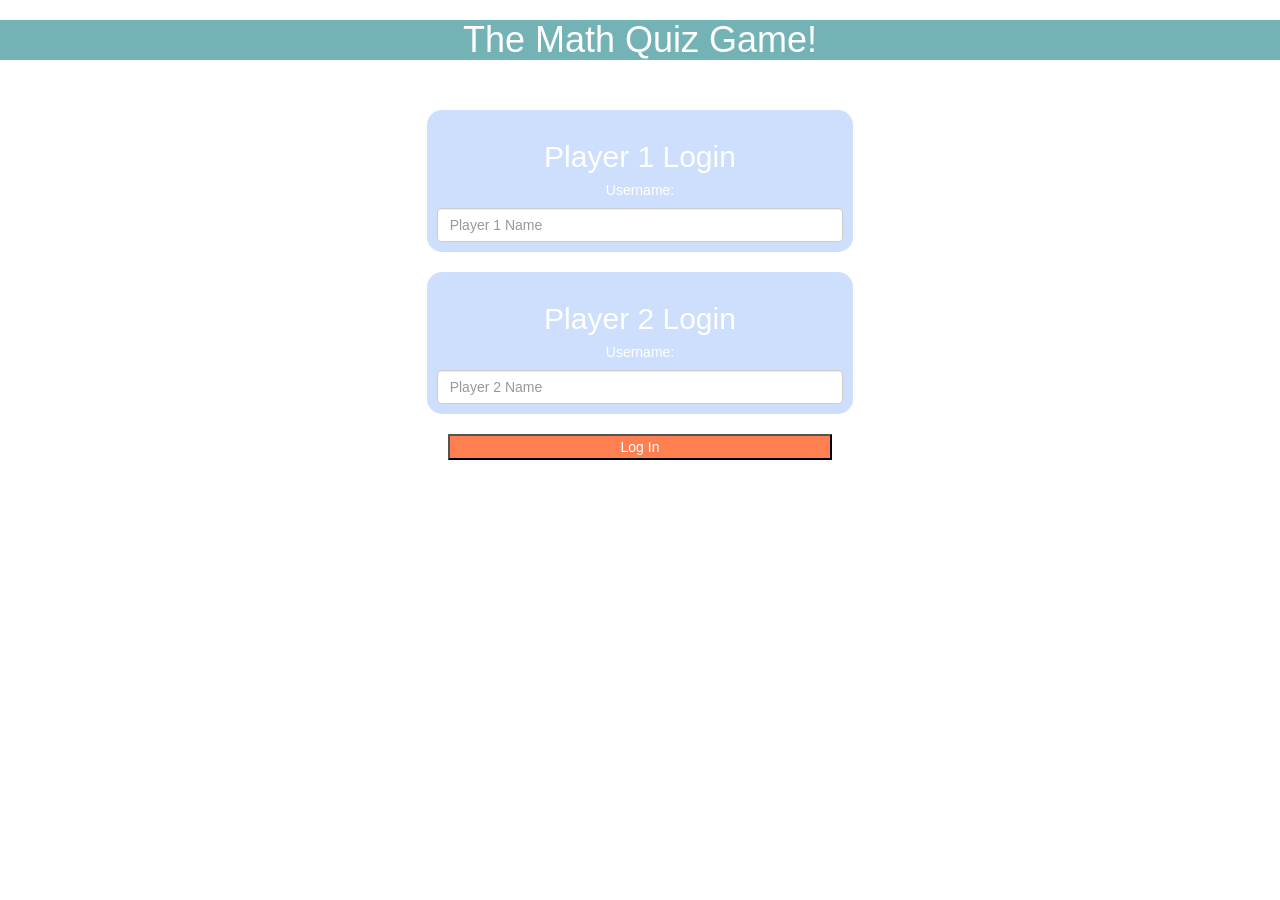
<file: index.html>
<html>

<head>
	<title>The Math Quiz Game!</title>

	<meta name="viewport" content="width=device-width, initial-scale=1">
	<link rel="stylesheet" href="https://maxcdn.bootstrapcdn.com/bootstrap/3.4.0/css/bootstrap.min.css">
	<script src="https://ajax.googleapis.com/ajax/libs/jquery/3.4.1/jquery.min.js"></script>
	<script src="https://maxcdn.bootstrapcdn.com/bootstrap/3.4.0/js/bootstrap.min.js"></script>

	<link rel="stylesheet" type="text/css" href="quiz_game.css">

	<script src="quiz_game_login.js"></script>
</head>

<body>
	<center>
	<h1 id="heading">The Math Quiz Game!</h1>
    <br>
    <br>
	<div id="login1" class="col-lg-4 col-md-4 col-sm-8 col-xs-11">
		<h2>Player 1 Login</h2>
		<h5>Username:</h5>
		<input id="nameInput1" type="text" class="form-control" placeholder="Player 1 Name">
	</div>
<br> 
	<div id="login2" class="col-lg-4 col-md-4 col-sm-8 col-xs-11">
		<h2>Player 2 Login</h2>
		<h5>Username:</h5>
		<input id="nameInput2" type="text" class="form-control" placeholder="Player 2 Name">
	</div>
	<br>
	<button id= "logButton" style= "width: 30%;" onclick="addUser()">Log In</button>
</center>
</body>

</html>
</file>
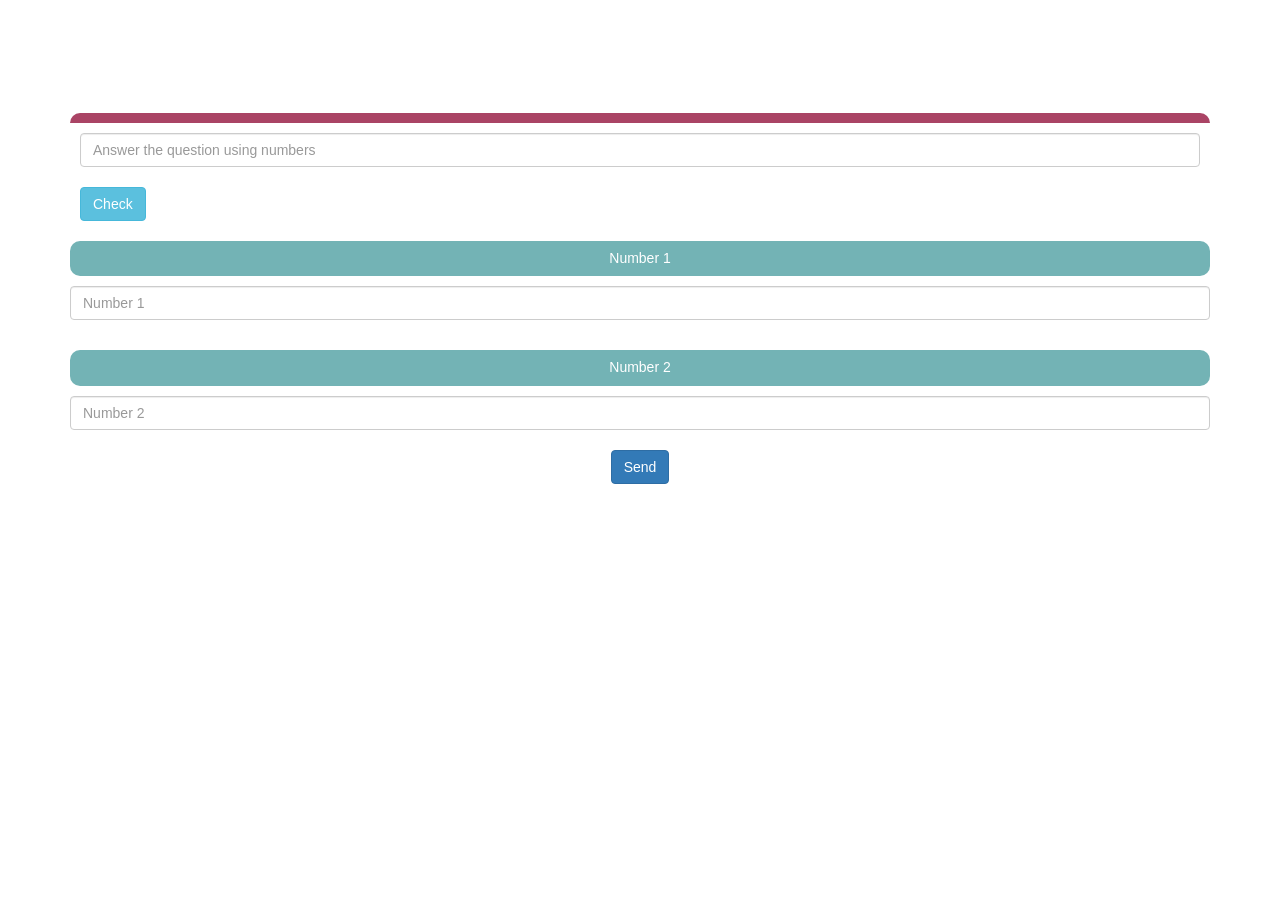
<file: quiz_game_page.html>
<!DOCTYPE html>
<html>

<head>
    <title>The Math Quiz Game!</title>

    <meta name="viewport" content="width=device-width, initial-scale=1">
    <link rel="stylesheet" href="https://maxcdn.bootstrapcdn.com/bootstrap/3.4.0/css/bootstrap.min.css">
    <script src="https://ajax.googleapis.com/ajax/libs/jquery/3.4.1/jquery.min.js"></script>
    <script src="https://maxcdn.bootstrapcdn.com/bootstrap/3.4.0/js/bootstrap.min.js"></script>

    <link rel="stylesheet" type="text/css" href="quiz_game.css">
</head>

<body>
    <script src="quiz_page.js"></script>
    <h4 id="player1_name"></h4> <span id="player1_score"></span>
    <br>
    <h4 id="player2_name"></h4> <span id="player2_score"></span>

    <div class="container">
        <center>
            <h2 style="color: rgb(255, 255, 255);">The Math Quiz Game!</h2>
            <h3 id="questionTurn"></h3>
            <h3 id="answerTurn"></h3>

            <div id="output">
                <input id="inputBox" type="number" class="form-control" placeholder="Answer the question using numbers">
                <br>
                <button class='btn btn-info' onclick='check()'>Check</button>
            </div>
            <h5 id="num">Number 1</h5>
            <input id="inputBox1" type="number" class="form-control" placeholder="Number 1">
            <br>
            <h5 id="num">Number 2</h5>
            <input id="inputBox2" type="number" class="form-control" placeholder="Number 2">
            <br>
            <button onclick="send()" class="btn btn-primary">Send</button>

        </center>
    </div>
</body>

</html>
</file>
<file: quiz_game.css>
body {
    background-image: url("https://slidechef.net/wp-content/uploads/2021/10/Free-Google-Slides-Math-Background.jpg");
    background-position: center;
    background-size: cover;
    text-align: center;
    color: white;
}

#login1,
#login2 {
    background: rgb(206, 223, 253);
    padding: 10px;
    float: none;
    border-radius: 15px;
}

#logButton {
    background: coral;
}

#heading {
    text-decoration: solid, underline, ;
    background-color: rgb(115, 179, 181);
}

#output {
    background: white;
    color: black;
    border-radius: 10px;
    border-top: 10px solid #AA4465;
    padding: 10px;
    float: none;
    text-align: left;
}

#num
{
    background-color: rgb(115, 179, 181);
    border-radius: 10px;
    padding: 10px;
}
</file>
